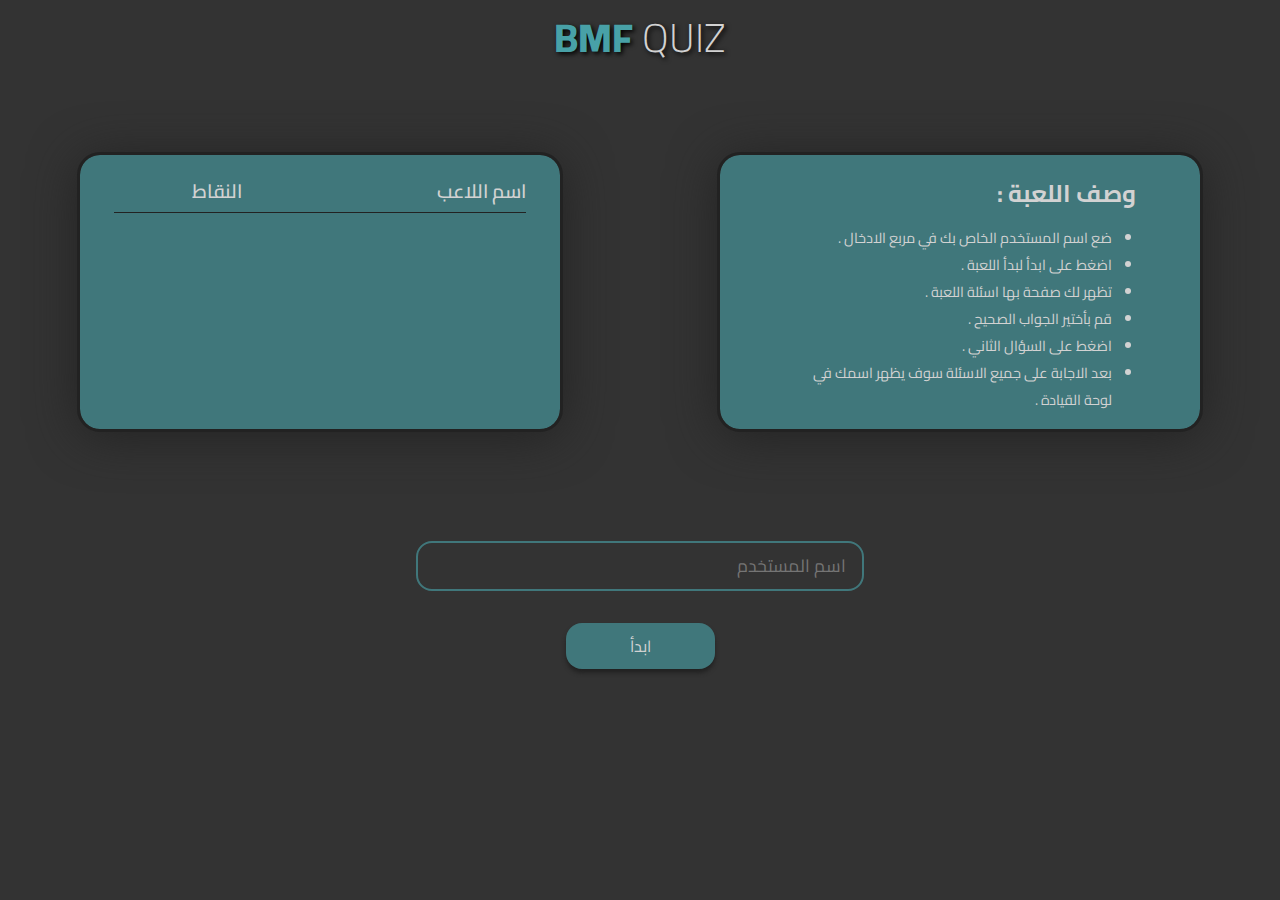
<file: index.html>
<!DOCTYPE html>
<html lang="ar">
  <head>
    <meta charset="UTF-8" />
    <meta http-equiv="X-UA-Compatible" content="IE=edge" />
    <meta name="viewport" content="width=device-width, initial-scale=1.0" />
    <link rel="stylesheet" href="./css/index.css" />
    <link
      rel="stylesheet"
      href="https://cdnjs.cloudflare.com/ajax/libs/font-awesome/6.1.1/css/all.min.css"
      integrity="sha512-KfkfwYDsLkIlwQp6LFnl8zNdLGxu9YAA1QvwINks4PhcElQSvqcyVLLD9aMhXd13uQjoXtEKNosOWaZqXgel0g=="
      crossorigin="anonymous"
      referrerpolicy="no-referrer"
    />
    <title>BMF QUIZ</title>
  </head>
  <body>
    <!-- header starts -->
    <header>
      <h1><span>bmf</span> quiz</h1>
    </header>
    <!-- header ends -->
    <main>
      <!-- card section starts -->
      <section id="card">
        <div>
          <h2>وصف اللعبة :</h2>
          <ul>
            <li>ضع اسم المستخدم الخاص بك في مربع الادخال .</li>
            <li>اضغط على ابدأ لبدأ اللعبة .</li>
            <li>تظهر لك صفحة بها اسئلة اللعبة .</li>
            <li>قم بأختير الجواب الصحيح .</li>
            <li>اضغط على السؤال الثاني .</li>
            <li>
              بعد الاجابة على جميع الاسئلة سوف يظهر اسمك في لوحة القيادة .
            </li>
          </ul>
        </div>
        <div class="leaderboard">
          <table>
            <thead>
              <tr>
                <td>اسم اللاعب</td>
                <td>النقاط</td>
              </tr>
            </thead>
            <tbody id="leaderBoardTable">
              <tr>
              
              </tr>
            </tbody>
          </table>
        </div>
      </section>
      <section id="play">
        <p class="error" id="userNameError"></p>
        <input id="userNameInput" type="text" name="userName" placeholder="اسم المستخدم" required/>
        <a id="clickStart">ابدأ</a>


      </section>
      <!-- card section ends -->
    </main>
    <script src="./js/index.js"></script>
  </body>
</html>
</file>
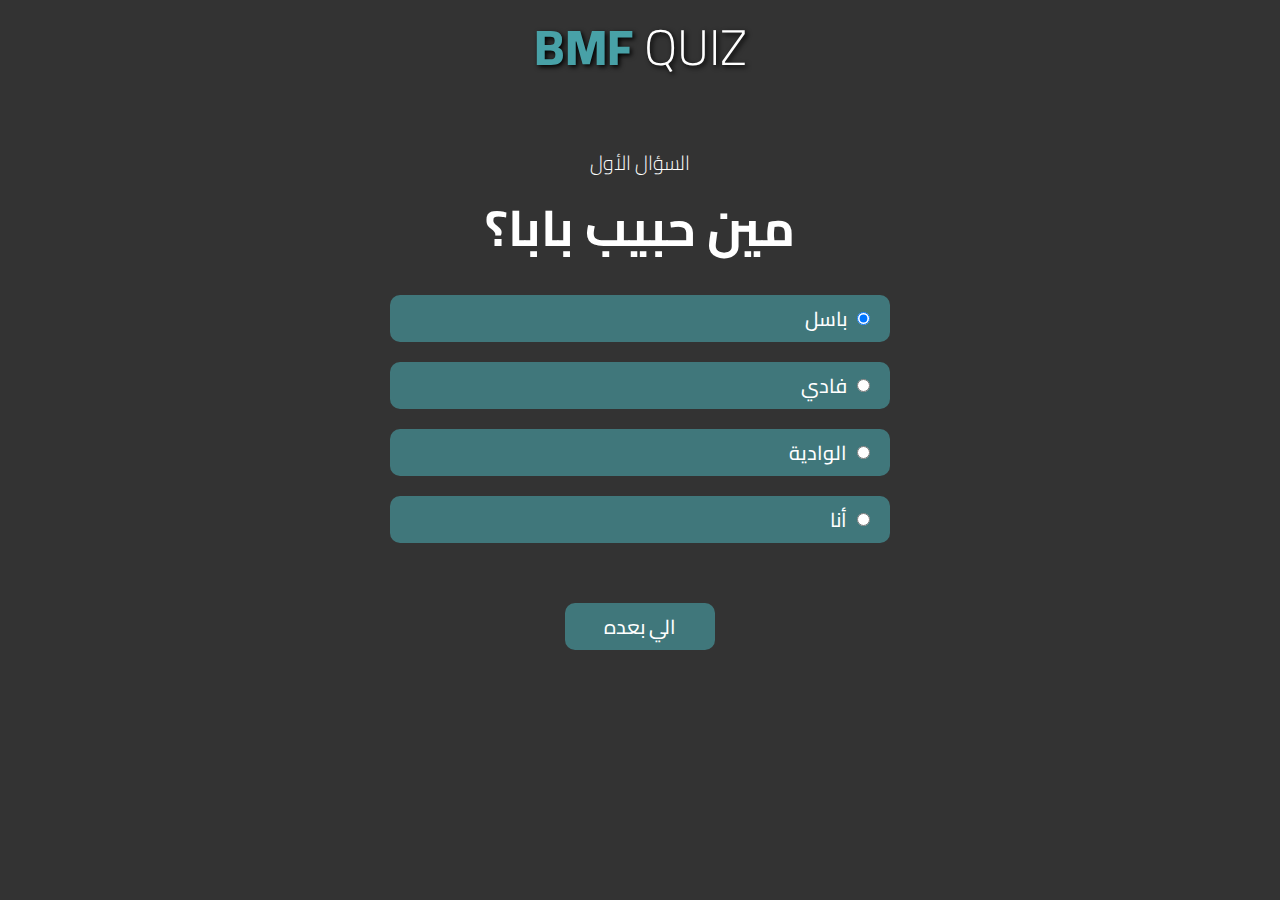
<file: html/question.html>
<!DOCTYPE html>
<html lang="en">
<head>
  <meta charset="UTF-8">
  <meta http-equiv="X-UA-Compatible" content="IE=edge">
  <meta name="viewport" content="width=device-width, initial-scale=1.0">
  <link rel="stylesheet" href="../css/question.css">
  <link rel="stylesheet" href="https://cdnjs.cloudflare.com/ajax/libs/font-awesome/6.1.1/css/all.min.css" integrity="sha512-KfkfwYDsLkIlwQp6LFnl8zNdLGxu9YAA1QvwINks4PhcElQSvqcyVLLD9aMhXd13uQjoXtEKNosOWaZqXgel0g==" crossorigin="anonymous" referrerpolicy="no-referrer" />
  <title>QUESTION</title>
</head>
<body>  
      <!-- header starts -->
      <header>
        <h1><span>bmf</span> quiz</h1>
      </header>
      <!-- header ends -->
  
  <section class="questions" id="questionsSection">
    <h3 class="numbers" id="questionNumber">السؤال الأول</h3>
    <section class="questions-container">
        <form class="question-card">
  
          <!-- Question Name -->
          <div id="questionName">مين حبيب بابا؟</div>
  
              <div class="labels">
                <label class="answers" for="answerOne">باسل</label>
                <input id="answerOne" type="radio" name="answer" checked></input>
              </div>
  
              <div class="labels">
                <label class="answers" for="answerTwo">فادي</label>
                <input id="answerTwo" type="radio" name="answer"></input>  
              </div>

              <div class="labels">
                <label class="answers" for="answerThree">الوادية</label>
                <input id="answerThree" type="radio" name="answer"></input>
              </div>
            
              <div class="labels">
                <label class="answers" for="answerFour">أنا</label>
                <input id="answerFour" type="radio" name="answer"></input>
              </div>            
              <button class="next" id="nextQuestion" type="button">الي بعده</button>
      </form>   
    </section>
  </section>
    
    <!-- Score Section -->
    <section id="socreSection" class="score-section">
    <div class="message">
      <i  class="fa-solid fa-circle-check"></i>
      <h1 class="score-title">!كلحترام</h1>
      <h1 id="userScore" class="userScore">10</h1>
    </div>
    <div class="buttons">
      <button id="backToaMain" class="end-btn">رجوع للرئيسية</button>
      <button id="resetQuiz" class="end-btn">إعادة الاختبار</button>
     </div>
    </div>
    </section>
  
    <!-- End of Score Section -->

  <script src="../js/question.js"></script>
</body>
</html>
</file>
<file: css/index.css>
@import url('https://fonts.googleapis.com/css2?family=Cairo:wght@300;400;500;600;700;800&display=swap');

* {
  padding: 0;
  margin: 0;
  box-sizing: border-box;
  font-family: 'Cairo', sans-serif;
}

:root {
  --main-color: rgba(77, 188, 195, 0.5);
  --background: #333;
  --black: #000;
  --white: rgb(210, 210, 210);
  --header: #48a1a7;
}

body {
  background-color: var(--background);
  direction: rtl;
}

/* header style starts */

header {
  display: flex;
  justify-content: center;
  align-items: center;
}

header h1 {
  font-size: 2.5rem;
  text-transform: uppercase;
  color: var(--white);
  text-shadow: 2px 2px 5px var(--black);
  font-weight: 300;
}

header h1 span {
  color: var(--header);
  font-weight: 800;
}

/* header style ends */

/* main style starts */

main {
  display: flex;
  justify-content: center;
  align-items: center;
  width: 100%;
  padding: 5rem 5rem 0;
  flex-direction: column;
  gap: 5rem;
}

/* main style ends */

/* card section style starts */

#card {
  width: 100%;
  display: grid;
  column-gap: 10rem;
  grid-template-columns: repeat(2, 1fr);
}

/* card section style ends */

/* description box style starts */

#card div:nth-child(1) {
  background-color: var(--main-color);
  padding: 1rem 4rem;
  border-radius: 20px;
  color: var(--white);
  box-shadow: 0px 5px 50px #222222;
  outline: 3px solid #222;
}

#card div:nth-child(1) ul {
  margin-top: 0.5rem;
  font-size: 0.9rem;
  margin-right: 1.5rem;
  font-size: 0.9rem;
}

/* description box style ends */

.leaderboard {
  background-color: var(--main-color);
  padding: 1rem 2rem;
  border-radius: 20px;
  color: var(--white);
  box-shadow: 0px 5px 50px #222222;
  outline: 3px solid #222;
}

.leaderboard table,
.leaderboard thead,
.leaderboard tbody {
  width: 100%;
}

.leaderboard table thead tr {
  display: flex;
  justify-content: space-between;
}

.leaderboard table thead tr td{
  border-bottom: 1.5px solid #222;
  padding-bottom: 0.2rem;
  font-size: 1.2rem;
  font-weight: 600;
  width: 100%;
}

.leaderboard table thead tr td:nth-child(2) {
  text-align: center;
}

.leaderboard table tbody,
.leaderboard table {
  height: 100%;
}

.leaderboard table tbody,
.leaderboard table thead {
  display: flex;
  flex-direction: column;
  gap: 0.5rem;
}

.leaderboard table tbody {
  margin-top: 0.1rem;
}

.leaderboard table tbody tr {
  display: flex;
  justify-content: space-between;
  width: 100%;
}

.leaderboard table tbody tr td{
  border-bottom: 1.5px solid #222;
  padding-bottom: 0.2rem;
  width: 100%;
}

.leaderboard table tbody tr td:nth-child(2) {
  text-align: center;
}

.error {
  color: red; 
  font-size: 1.2rem;
  font-weight: 600;
}

/* leaderboard box style ends */

/* play section style start */

#play {
  display: flex;
  justify-content: center;
  align-items: center;
  flex-direction: column;
  gap: 2rem;
  width: 100%;
}

#play input {
  width: 40%;
  padding: 0.4rem 1rem;
  background-color: inherit;
  border: 2px solid var(--main-color);
  border-radius: 1rem;
  color: var(--white);
  font-size: 1.1rem;
}

#play a {
  text-decoration: none;
  color: var(--white);
  background-color: var(--main-color);
  padding: 0.5rem 4rem;
  border-radius: 1rem;
  transition: all 0.2s ease-in-out;
  box-shadow: 0px 4px 4px #222;
}

#play a:hover {
  background-color: inherit;
  border: 2px solid var(--main-color);
}

/* play section style ends */
</file>
<file: css/question.css>
@import url('https://fonts.googleapis.com/css2?family=Cairo:wght@300;400;500;600;700;800&display=swap');

* {
  padding: 0;
  margin: 0;
  box-sizing: border-box;
  font-family: 'Cairo', sans-serif;
}

:root {
  --main-color: rgba(77, 188, 195, 0.5);
  --background: #333;
  --black: #000;
  --white: #fff;
  --header: #48a1a7;
}

/*! Common Stuff */
html {
  font-size: 62.5%;
}

body {
  background-color: var(--background);
}

/*! End Of Common Stuff */

/*! Questions Section */
.numbers {
  font-size: 2rem;
  font-weight: 300;
  text-align: center;
  color: var(--white);
}

.questions {
  margin-top: 5rem;
  display: flex;
  flex-direction: column;
}

/* header style starts */

header {
  display: flex;
  justify-content: center;
  align-items: center;
}

.question-card {
  display: flex;
  flex-direction: column;
  justify-content: center;
  align-items: center;
  gap: 2rem;
}

#questionName {
  font-size: 5rem;
  font-weight: 700;
  color: var(--white);
}

.answers {
  font-size: 2rem;
  font-weight: 500;
  color: white;
}

.labels {
  width: 50rem;
  padding: 0.5rem 2rem;
  display: flex;
  flex-direction: row;
  justify-content: flex-end;
  gap: 1rem;
  background-color: var(--main-color);
  border-radius: 1rem;
  text-align: center;
  color: white;
}

.next {
  padding: 0.5rem;
  outline: none;
  background-color: var(--main-color);
  border: none;
  width: 15rem;
  font-size: 2rem;
  font-weight: 500;
  border-radius: 1rem;
  margin-top: 4rem;
  color: white;
}

/*! End Of Questions Section */

header h1 {
  font-size: 5rem;
  text-transform: uppercase;
  color: var(--white);
  text-shadow: 2px 2px 5px var(--black);
  font-weight: 300;
}

header h1 span {
  color: var(--header);
  font-weight: 800;
}

/* header style ends */

/*! score section/ */
.score-section {
  width: 30%;
  margin: auto;
  padding: 2rem;
  display: flex;
  flex-direction: column;
  flex-wrap: wrapß;
  background-color: var(--main-color);
  text-align: center;
  border-radius: 2rem;
  box-shadow: 0px 5px 50px #222222;
}

.score-title {
  font-size: 5rem;
}

.score-section i {
  font-size: 7rem;
  color: white;
  margin: 3rem 0;
}

.userScore {
  font-size: 5rem;
}

/*! end of score section/ */

/* Game Buttons */
.buttons{
  display: flex;
  flex-direction: row;
  justify-content: center;
  align-items: center;
  gap: 2rem;
}
.end-btn{
  padding: 0.5rem;
  outline: none;
  background-color: white;
  border: none;
  width: 15rem;
  font-size: 2rem;
  font-weight: 1000;
  border-radius: 1rem;
  margin-top: 4rem;
  color: black;
}

.end-btn:hover{
  background-color: #333;
  color: white;
}

/* End of Game Buttons */
</file>
